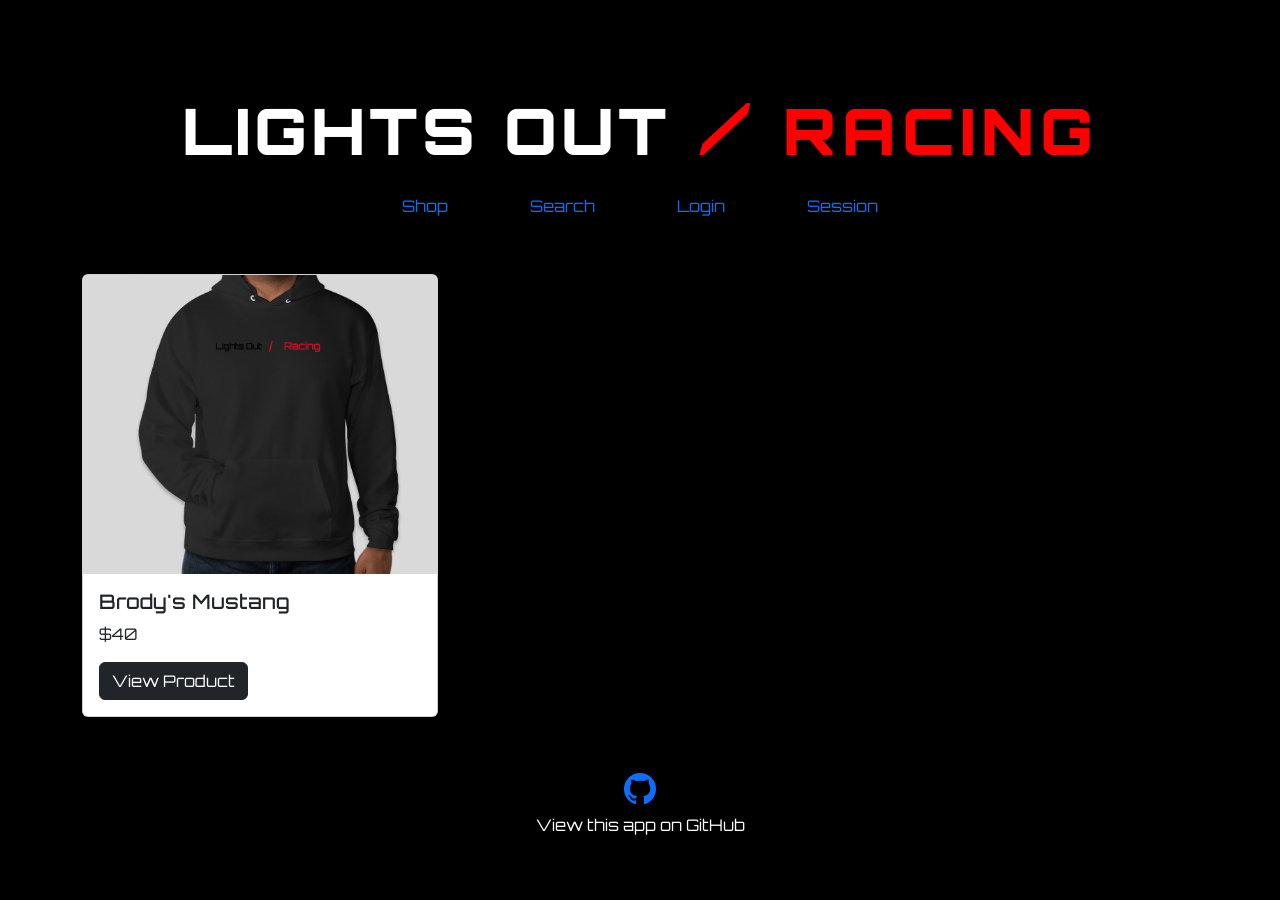
<file: index.html>
<!DOCTYPE html>
<html>

<head>

<meta charset="UTF-8">
<meta name="viewport" content="width=device-width, initial-scale=1.0">
<!-- title -->
<title>Lights Out Racing</title>
<!-- links to bootstrap and fonts -->
<link href="https://fonts.googleapis.com/css2?family=Orbitron:wght@700;900&display=swap" rel="stylesheet">

<link href="https://cdn.jsdelivr.net/npm/bootstrap@5.3.3/dist/css/bootstrap.min.css" rel="stylesheet">

<link rel="stylesheet" href="https://cdn.jsdelivr.net/npm/bootstrap-icons@1.11.3/font/bootstrap-icons.css">
<!-- link to stylesheet -->
<link rel="stylesheet" href="styles/styles.css">

</head>

<body>

<header class="container text-center mt-4">

<h1 class="brand-title">
Lights Out <span class="slash">/</span> <span class="racing">RACING</span>
</h1>
<!-- nav links to other pages -->
<nav class="nav justify-content-center mt-3">

<a class="nav-link" href="index.html">Shop</a>
<a class="nav-link" href="pages/search.html">Search</a>
<a class="nav-link" href="pages/login.html">Login</a>
<a class="nav-link" href="pages/session.html">Session</a>

</nav>

</header>

<section class="container mt-5">

<div id="productContainer" class="row g-4"></div>

</section>

<footer class="text-center mt-5 mb-4">
<!-- link to project in github -->
<a href="https://github.com/brody20051/redesigned-chainsaw-project1" target="_blank">

<i class="bi bi-github" style="font-size:2rem;"></i>

</a>

<p>View this app on GitHub</p>

</footer>
<!-- link to JS -->
<script src="scripts/main.js"></script>

<script src="https://cdn.jsdelivr.net/npm/bootstrap@5.3.3/dist/js/bootstrap.bundle.min.js"></script>

</body>

</html>
</file>
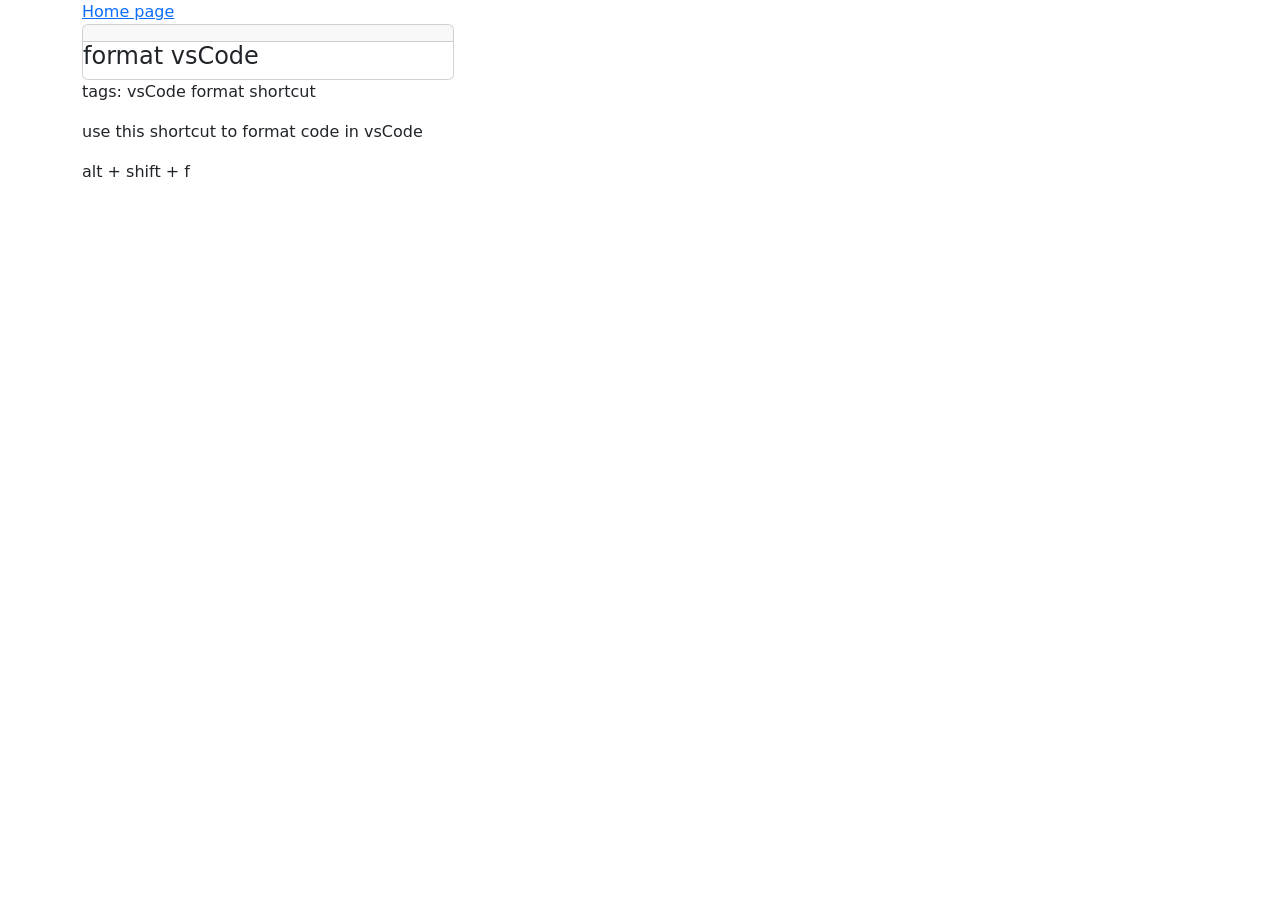
<file: content.html>
<!DOCTYPE html>
<html lang="en">

<head>
  <meta charset="UTF-8">
  <meta name="viewport" content="width=device-width, initial-scale=1.0">
  <title>Merchandice website</title>
</head>


<link href="https://cdn.jsdelivr.net/npm/bootstrap@5.0.2/dist/css/bootstrap.min.css" rel="stylesheet"
  integrity="sha384-EVSTQN3/azprG1Anm3QDgpJLIm9Nao0Yz1ztcQTwFspd3yD65VohhpuuCOmLASjC" crossorigin="anonymous">

<body class = "container">
  <a href="../index.html"> Home page</a>
   <div class="row"></div>
  <!-- TODO: make content card -->
  <div class="col-md-4 card">
    <div class="card-header"></div>
    <h4 class="card-title">format vsCode </h4>
  </div>



</div>
  





  </div>
  <p>tags: vsCode format shortcut</p>
  <p> use this shortcut to format code in vsCode</p>
  <!-- todo: why we do this... google style guide -->
  <p>alt + shift + f</p>
  <!-- todo: add in copy button -->
  </div>
</body>

</html>
</file>
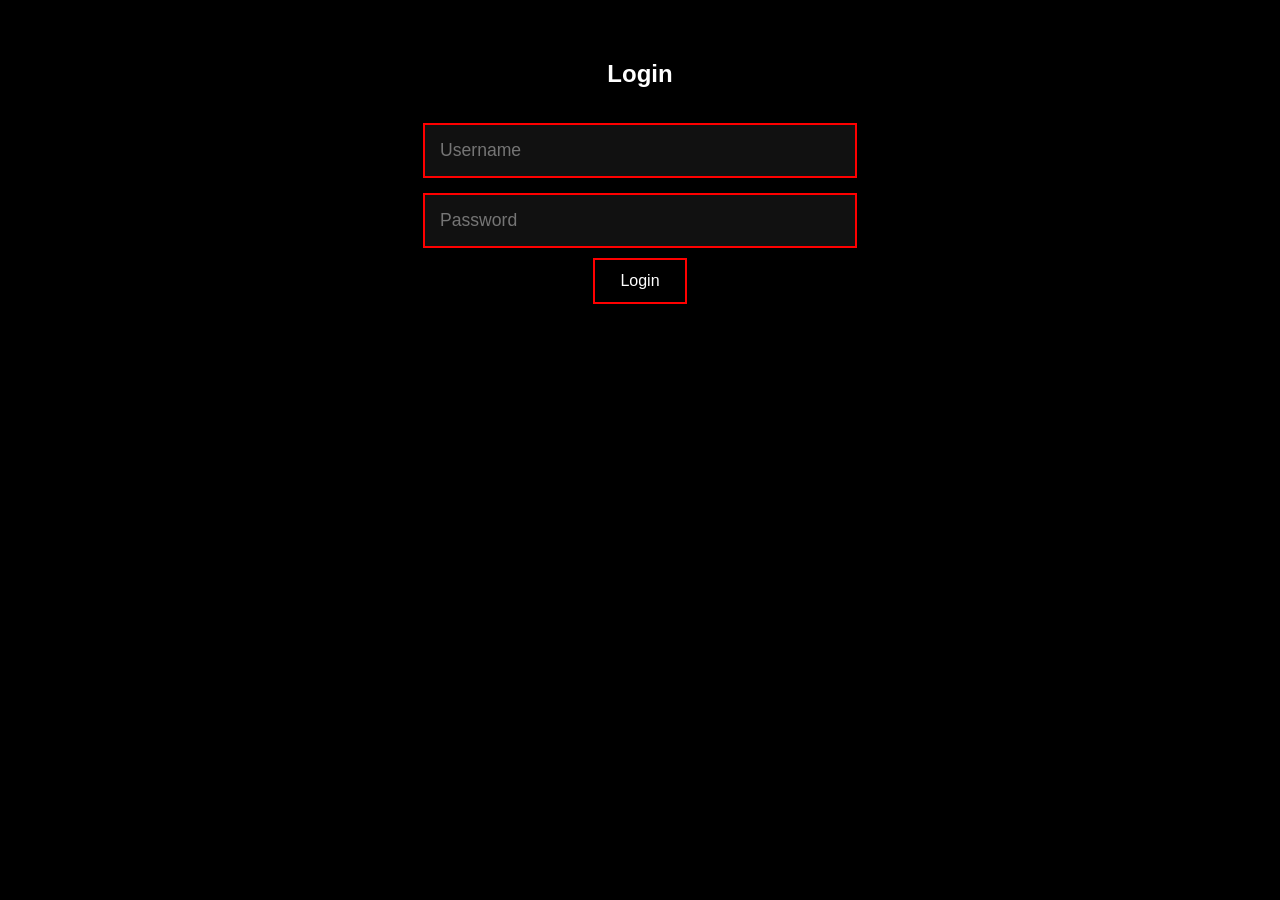
<file: login.html>
<!DOCTYPE html>
<html>
<head>
<meta charset="UTF-8">
<title>Login</title>
<link rel="stylesheet" href="css/styles.css">
</head>

<body>

<section class="shop-section">

<h2>Login</h2>

<form id="loginForm">
  <input type="text" id="username" placeholder="Username" required><br>
  <input type="password" id="password" placeholder="Password" required><br>
  <button type="submit">Login</button>
</form>

</section>

<script src="js/login.js"></script>
</body>
</html>
</file>
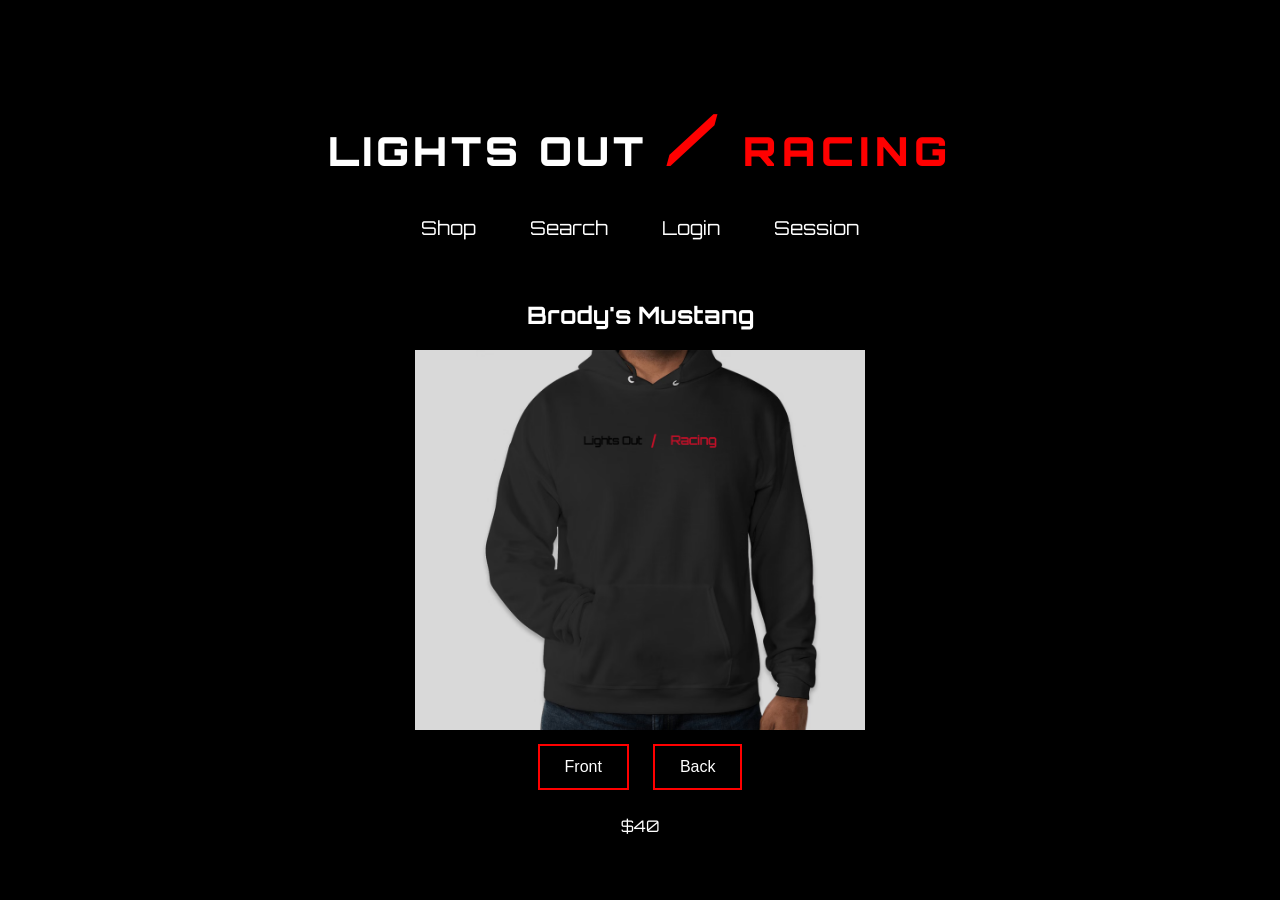
<file: product.html>
<!DOCTYPE html>
<html>
<head>
<meta charset="UTF-8">
<meta name="viewport" content="width=device-width, initial-scale=1.0">
<title>Brody's Mustang</title>

<link href="https://fonts.googleapis.com/css2?family=Orbitron:wght@700;900&display=swap" rel="stylesheet">
<link rel="stylesheet" href="css/styles.css">
</head>

<body>

<header>
  <h2 class="brand-title" style="font-size:2.5rem;">
    Lights Out <span class="slash">/</span> <span class="racing">RACING</span>
  </h2>

  <nav>
    <a href="index.html">Shop</a>
    <a href="search.html">Search</a>
    <a href="login.html">Login</a>
    <a href="session.html">Session</a>
  </nav>
</header>

<section class="shop-section">

  <h2>Brody's Mustang</h2>

  <img id="mainImage" src="./BrodyMustangFront.png" width="450">

  <div>
    <button onclick="showFront()">Front</button>
    <button onclick="showBack()">Back</button>
  </div>

  <p>$40</p>

</section>

<script>
function showFront() {
  document.getElementById("mainImage").src = "./BrodyMustangFront.png";
}

function showBack() {
  document.getElementById("mainImage").src = "./BrodyMustangBack.png";
}
</script>

</body>
</html>
</file>
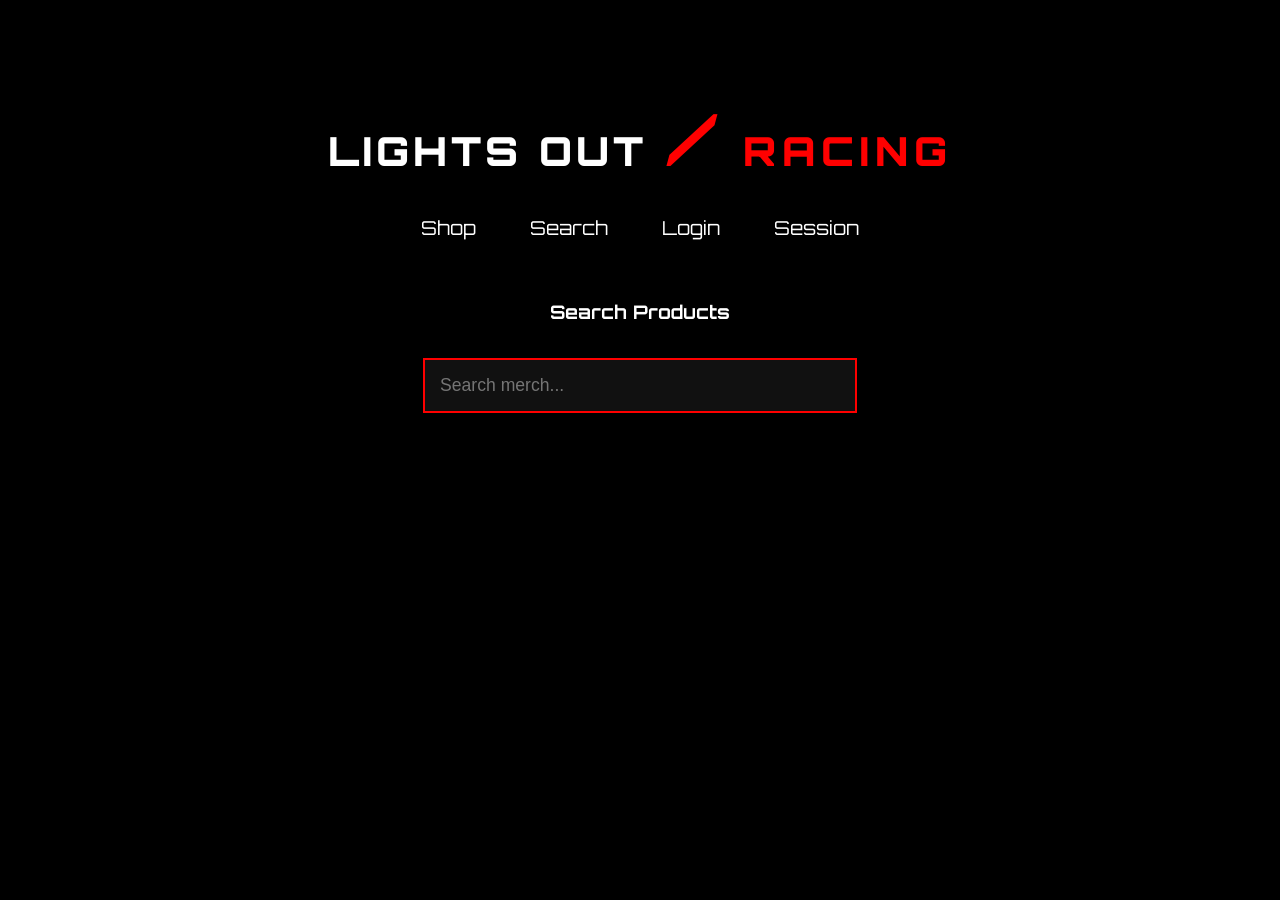
<file: search.html>
<!DOCTYPE html>
<html>
<head>
<meta charset="UTF-8">
<meta name="viewport" content="width=device-width, initial-scale=1.0">
<title>Search | Lights Out Racing</title>

<link href="https://fonts.googleapis.com/css2?family=Orbitron:wght@700;900&display=swap" rel="stylesheet">
<link rel="stylesheet" href="css/styles.css">
</head>

<body>

<header>
  <h2 class="brand-title" style="font-size:2.5rem;">
    Lights Out <span class="slash">/</span> <span class="racing">RACING</span>
  </h2>

  <nav>
    <a href="index.html">Shop</a>
    <a href="search.html">Search</a>
    <a href="login.html">Login</a>
    <a href="session.html">Session</a>
  </nav>
</header>

<section class="shop-section">
  <h3>Search Products</h3>
  <input type="text" id="searchInput" placeholder="Search merch...">
  <ul id="searchResults"></ul>
</section>

<script src="js/search.js"></script>
</body>
</html>
</file>
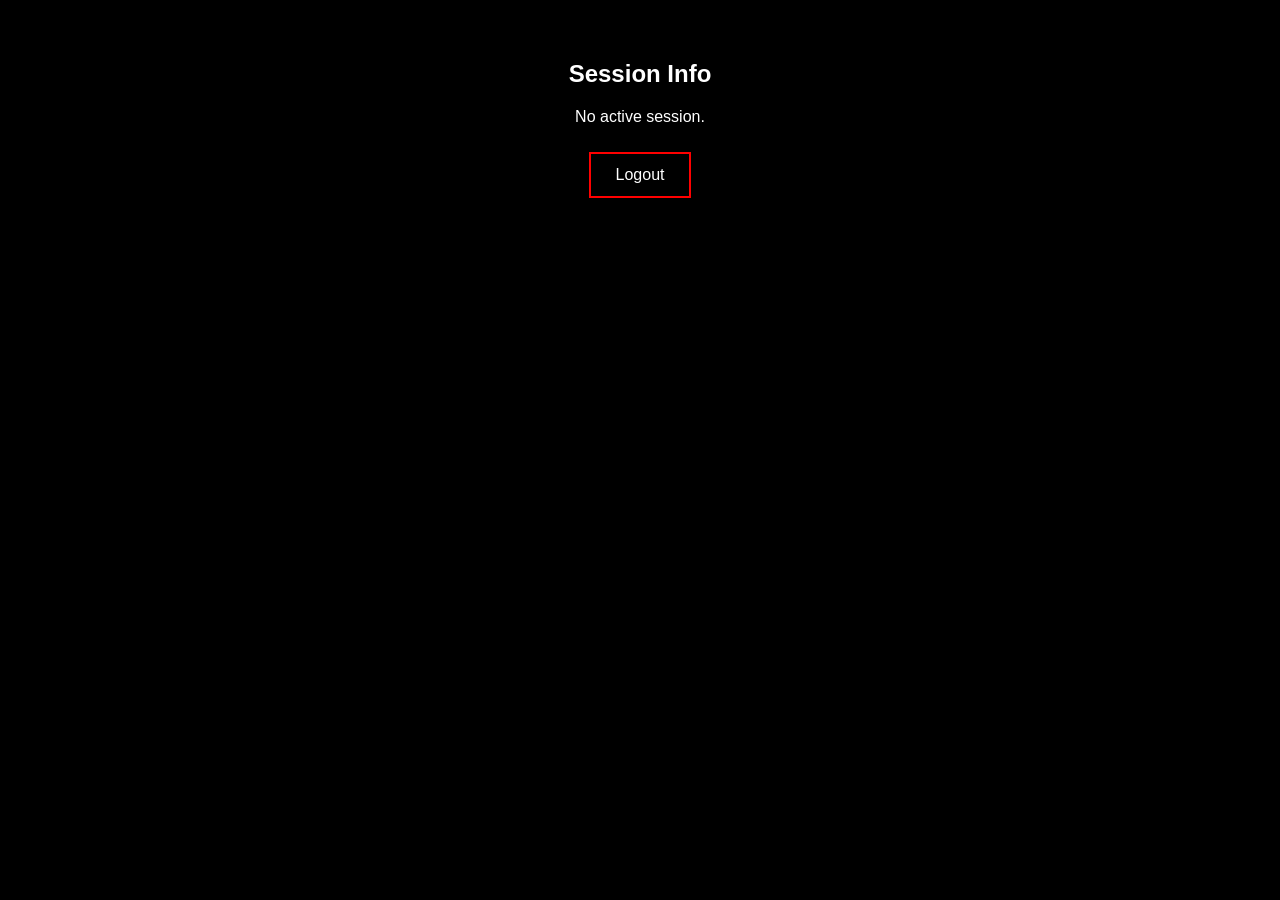
<file: session.html>
<!DOCTYPE html>
<html>
<head>
<meta charset="UTF-8">
<title>Session</title>
<link rel="stylesheet" href="css/styles.css">
</head>

<body class="shop-section">

<h2>Session Info</h2>
<p id="welcome"></p>
<button onclick="logout()">Logout</button>

<script>
const user = sessionStorage.getItem("user");

if (user) {
  document.getElementById("welcome").innerText = "Welcome " + user;
} else {
  document.getElementById("welcome").innerText = "No active session.";
}

function logout() {
  sessionStorage.removeItem("user");
  window.location.href = "index.html";
}
</script>

</body>
</html>
</file>
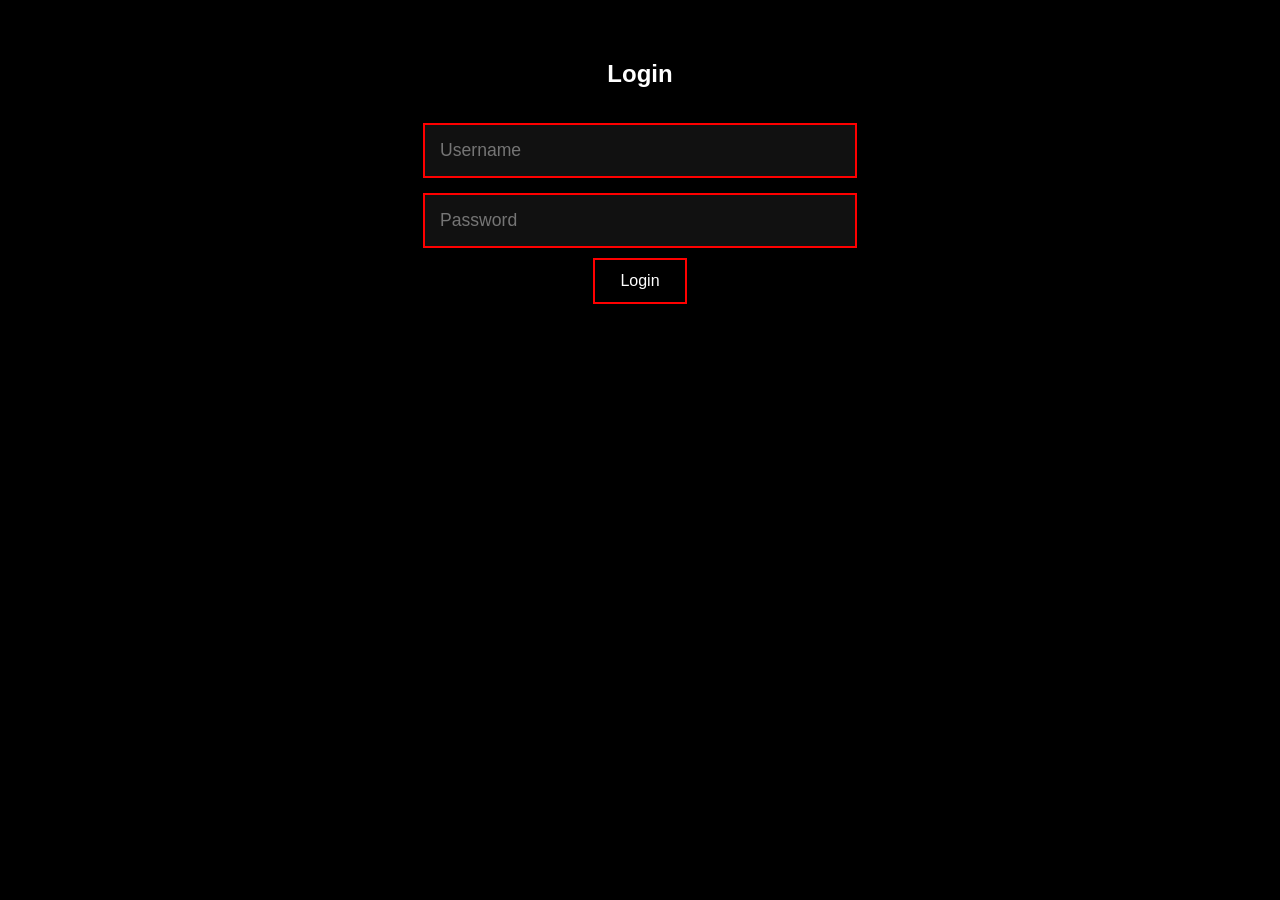
<file: pages/login.html>
<!DOCTYPE html>
<html>
<head>
<meta charset="UTF-8">
<title>Login</title>
<link rel="stylesheet" href="../styles/styles.css">
</head>

<body>

<section class="shop-section">

<h2>Login</h2>
<!-- login forms -->
<form id="loginForm">
  <input type="text" id="username" placeholder="Username" required><br>
  <input type="password" id="password" placeholder="Password" required><br>
  <button type="submit">Login</button>
</form>

</section>

<script src="../scripts/login.js"></script>
</body>
</html>
</file>
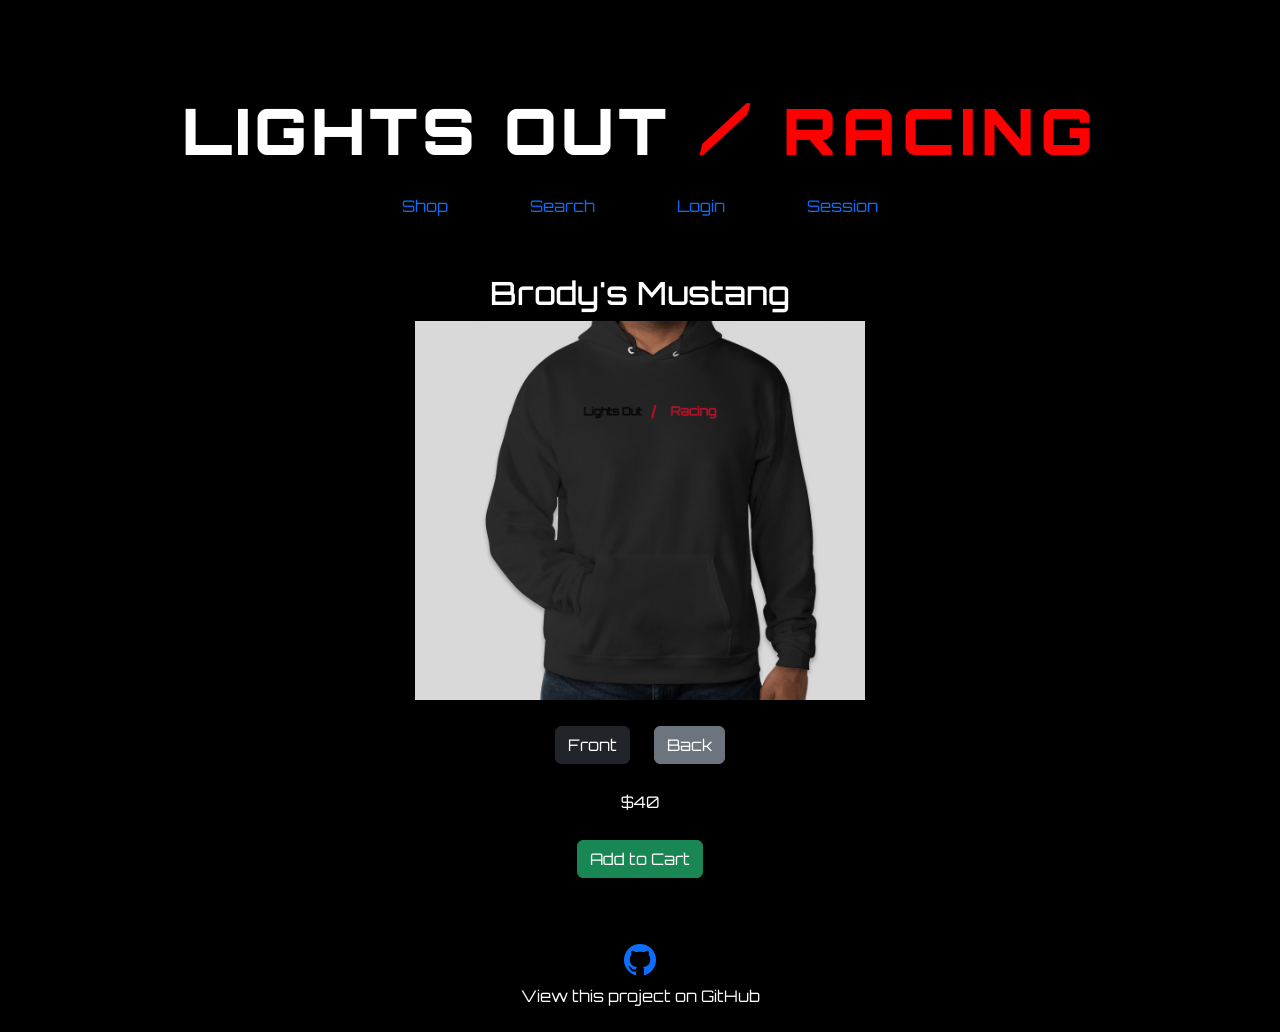
<file: pages/product.html>
<!DOCTYPE html>
<html>

<head>

<meta charset="UTF-8">
<meta name="viewport" content="width=device-width, initial-scale=1.0">

<title>Brody's Mustang | Lights Out Racing</title>
<!-- links for bootstrap + fonts -->
<link href="https://fonts.googleapis.com/css2?family=Orbitron:wght@700;900&display=swap" rel="stylesheet">

<link href="https://cdn.jsdelivr.net/npm/bootstrap@5.3.3/dist/css/bootstrap.min.css" rel="stylesheet">

<link rel="stylesheet" href="https://cdn.jsdelivr.net/npm/bootstrap-icons@1.11.3/font/bootstrap-icons.css">

<link rel="stylesheet" href="../styles/styles.css">

<script src="../scripts/product.js" defer></script>

</head>

<body>

<header class="container text-center mt-4">

<h2 class="brand-title">
Lights Out <span class="slash">/</span> <span class="racing">RACING</span>
</h2>

<nav class="nav justify-content-center mt-3">
<!-- nav links -->
<a class="nav-link" href="../index.html">Shop</a>
<a class="nav-link" href="search.html">Search</a>
<a class="nav-link" href="login.html">Login</a>
<a class="nav-link" href="session.html">Session</a>

</nav>

</header>

<section class="container text-center mt-5">

<h2>Brody's Mustang</h2>
<!--  img -->
<img
id="mainImage"
src="../assets/BrodyMustangFront.png"
class="img-fluid"
width="450"
alt="Brody Mustang Front View"
>

<div class="mt-3">

<button id="frontBtn" class="btn btn-dark">
Front
</button>

<button id="backBtn" class="btn btn-secondary">
Back
</button>

</div>
<!-- card button  -->
<p class="mt-3">$40</p>

<button id="addToCartBtn" class="btn btn-success">
Add to Cart
</button>

<p id="cartMessage" class="mt-3"></p>

</section>

<footer class="text-center mt-5 mb-4">

<a href="https://github.com/YOUR-USERNAME/YOUR-REPO" target="_blank">

<i class="bi bi-github" style="font-size:2rem;"></i>

</a>

<p>View this project on GitHub</p>

</footer>

<script src="https://cdn.jsdelivr.net/npm/bootstrap@5.3.3/dist/js/bootstrap.bundle.min.js"></script>

</body>

</html>
</file>
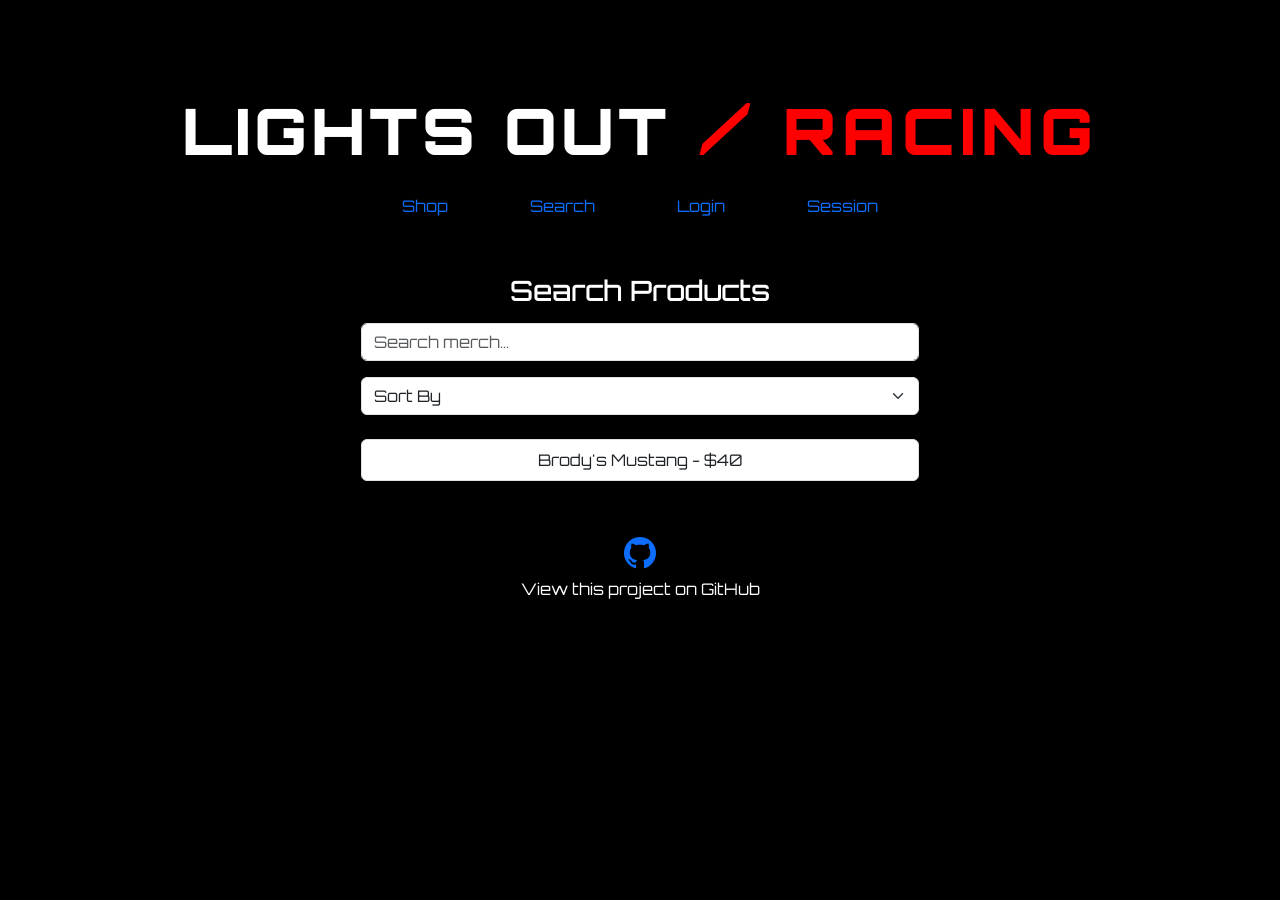
<file: pages/search.html>
<!DOCTYPE html>
<html>

<head>

<meta charset="UTF-8">
<meta name="viewport" content="width=device-width, initial-scale=1.0">

<title>Search | Lights Out Racing</title>

<link href="https://fonts.googleapis.com/css2?family=Orbitron:wght@700;900&display=swap" rel="stylesheet">

<link href="https://cdn.jsdelivr.net/npm/bootstrap@5.3.3/dist/css/bootstrap.min.css" rel="stylesheet">

<link rel="stylesheet" href="https://cdn.jsdelivr.net/npm/bootstrap-icons@1.11.3/font/bootstrap-icons.css">

<link rel="stylesheet" href="../styles/styles.css">

</head>

<body>

<header class="container text-center mt-4">

<h2 class="brand-title">
Lights Out <span class="slash">/</span> <span class="racing">RACING</span>
</h2>

<nav class="nav justify-content-center mt-3">
<!-- nav links -->
<a class="nav-link" href="../index.html">Shop</a>
<a class="nav-link" href="search.html">Search</a>
<a class="nav-link" href="login.html">Login</a>
<a class="nav-link" href="session.html">Session</a>

</nav>

</header>

<section class="container text-center mt-5">

<h3>Search Products</h3>
<!-- inputs -->
<input
type="text"
id="searchInput"
class="form-control w-50 mx-auto mb-3"
placeholder="Search merch..."
>
<!-- sort button -->
<select
id="sortSelect"
class="form-select w-50 mx-auto mb-4"
>

<option value="default">Sort By</option>
<option value="priceLow">Price: Low to High</option>
<option value="priceHigh">Price: High to Low</option>
<option value="name">Name</option>

</select>

<ul id="searchResults" class="list-group w-50 mx-auto"></ul>

</section>

<footer class="text-center mt-5 mb-4">

<a href="https://github.com/YOUR-USERNAME/YOUR-REPO" target="_blank">

<i class="bi bi-github" style="font-size:2rem;"></i>

</a>

<p>View this project on GitHub</p>

</footer>

<script src="../scripts/search.js"></script>

<script src="https://cdn.jsdelivr.net/npm/bootstrap@5.3.3/dist/js/bootstrap.bundle.min.js"></script>

</body>

</html>
</file>
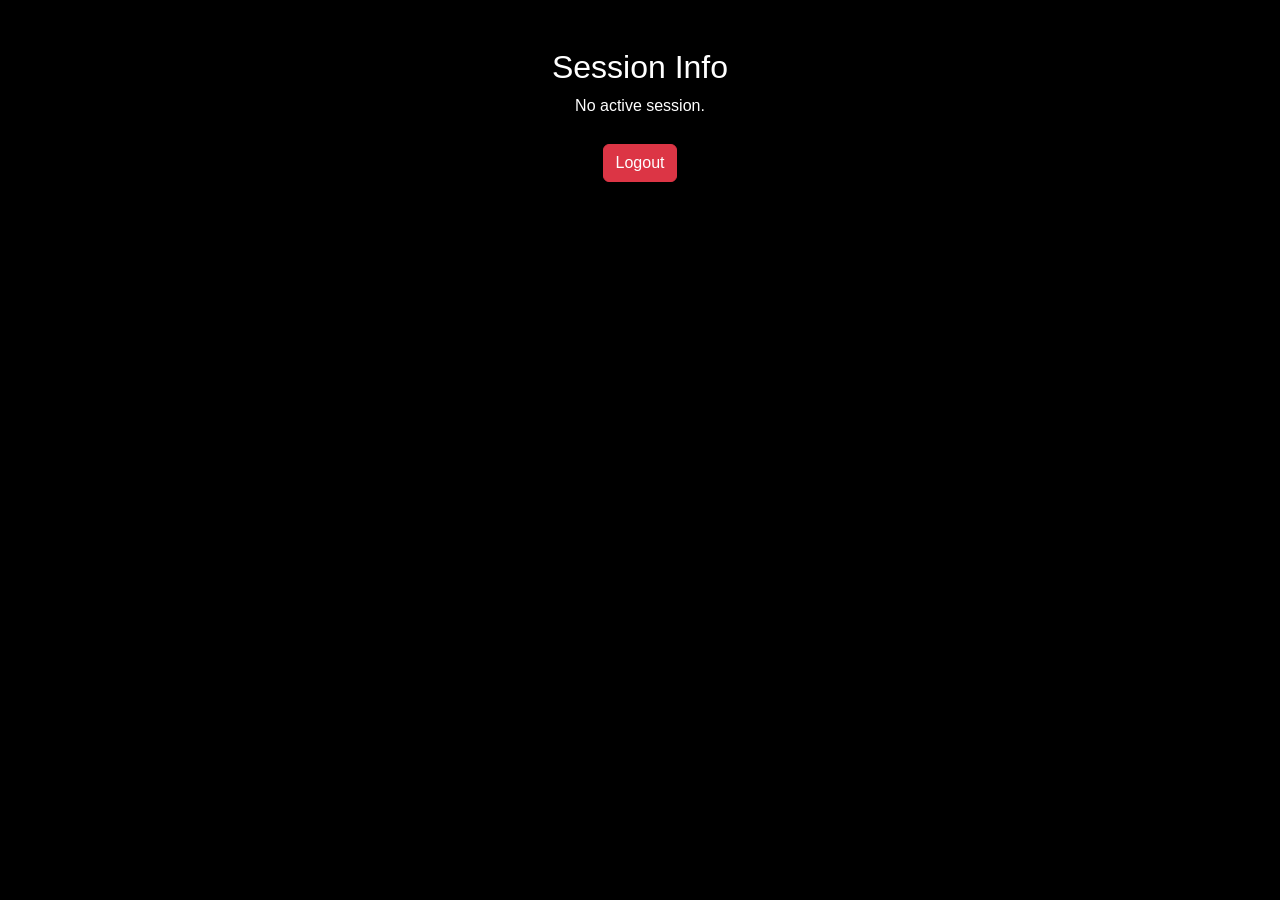
<file: pages/session.html>
<!DOCTYPE html>
<html>

<head>

<meta charset="UTF-8">

<title>Session</title>

<link href="https://cdn.jsdelivr.net/npm/bootstrap@5.3.3/dist/css/bootstrap.min.css" rel="stylesheet">

<link rel="stylesheet" href="../styles/styles.css">

<script src="../scripts/session.js" defer></script>

</head>

<body class="container text-center mt-5">

<h2>Session Info</h2>

<p id="welcome"></p>

<button id="logoutBtn" class="btn btn-danger">Logout</button>

<script src="https://cdn.jsdelivr.net/npm/bootstrap@5.3.3/dist/js/bootstrap.bundle.min.js"></script>

</body>

</html>
</file>
<file: styles/styles.css>
body {
  background-color: #000;
  color: white;
  font-family: 'Orbitron', sans-serif;
  margin: 0;
}

/* header */
header {
  text-align: center;
  padding-top: 60px;
}

.brand-title {
  font-size: 4rem;
  font-weight: 900;
  text-transform: uppercase;
  letter-spacing: 4px;
}

.slash {
  color: red;
  font-size: 4.5rem;
  display: inline-block;
  transform: skew(-15deg);
  margin: 0 10px;
}

.racing {
  color: red;
  letter-spacing: 6px;
}

/* nav */
nav {
  margin-top: 20px;
}

nav a {
  color: white;
  text-decoration: none;
  margin: 0 25px;
  font-size: 1.2rem;
  transition: 0.3s ease;
}

nav a:hover {
  color: red;
  text-shadow: 0 0 10px red;
}

/* shop section */
.shop-section {
  text-align: center;
  margin-top: 60px;
}

/* shirt card */
.product-card {
  background: #111;
  border: 1px solid red;
  padding: 20px;
  margin: 20px;
  display: inline-block;
  transition: 0.3s ease;
}

.product-card:hover {
  box-shadow: 0 0 15px red;
}

.product-card img {
  max-width: 250px;
  margin-bottom: 10px;
}

/* inputs */
input {
  width: 400px;
  padding: 15px;
  font-size: 1.1rem;
  background-color: #111;
  border: 2px solid red;
  color: white;
  margin-top: 15px;
}

input:focus {
  outline: none;
  box-shadow: 0 0 10px red;
}

/* buttons */
button {
  background-color: black;
  color: white;
  border: 2px solid red;
  padding: 12px 25px;
  margin: 10px;
  font-size: 1rem;
  cursor: pointer;
}

button:hover {
  background-color: red;
  color: black;
}
</file>
<file: css/styles.css>
body {
  background-color: #000;
  color: white;
  font-family: 'Orbitron', sans-serif;
  margin: 0;
}

/* HEADER */
header {
  text-align: center;
  padding-top: 60px;
}

.brand-title {
  font-size: 4rem;
  font-weight: 900;
  text-transform: uppercase;
  letter-spacing: 4px;
}

.slash {
  color: red;
  font-size: 4.5rem;
  display: inline-block;
  transform: skew(-15deg);
  margin: 0 10px;
}

.racing {
  color: red;
  letter-spacing: 6px;
}

/* NAV */
nav {
  margin-top: 20px;
}

nav a {
  color: white;
  text-decoration: none;
  margin: 0 25px;
  font-size: 1.2rem;
  transition: 0.3s ease;
}

nav a:hover {
  color: red;
  text-shadow: 0 0 10px red;
}

/* SHOP */
.shop-section {
  text-align: center;
  margin-top: 60px;
}

/* PRODUCT CARD */
.product-card {
  background: #111;
  border: 1px solid red;
  padding: 20px;
  margin: 20px;
  display: inline-block;
  transition: 0.3s ease;
}

.product-card:hover {
  box-shadow: 0 0 15px red;
}

.product-card img {
  max-width: 250px;
  margin-bottom: 10px;
}

/* BIGGER INPUTS */
input {
  width: 400px;
  padding: 15px;
  font-size: 1.1rem;
  background-color: #111;
  border: 2px solid red;
  color: white;
  margin-top: 15px;
}

input:focus {
  outline: none;
  box-shadow: 0 0 10px red;
}

/* BUTTONS */
button {
  background-color: black;
  color: white;
  border: 2px solid red;
  padding: 12px 25px;
  margin: 10px;
  font-size: 1rem;
  cursor: pointer;
}

button:hover {
  background-color: red;
  color: black;
}
</file>
